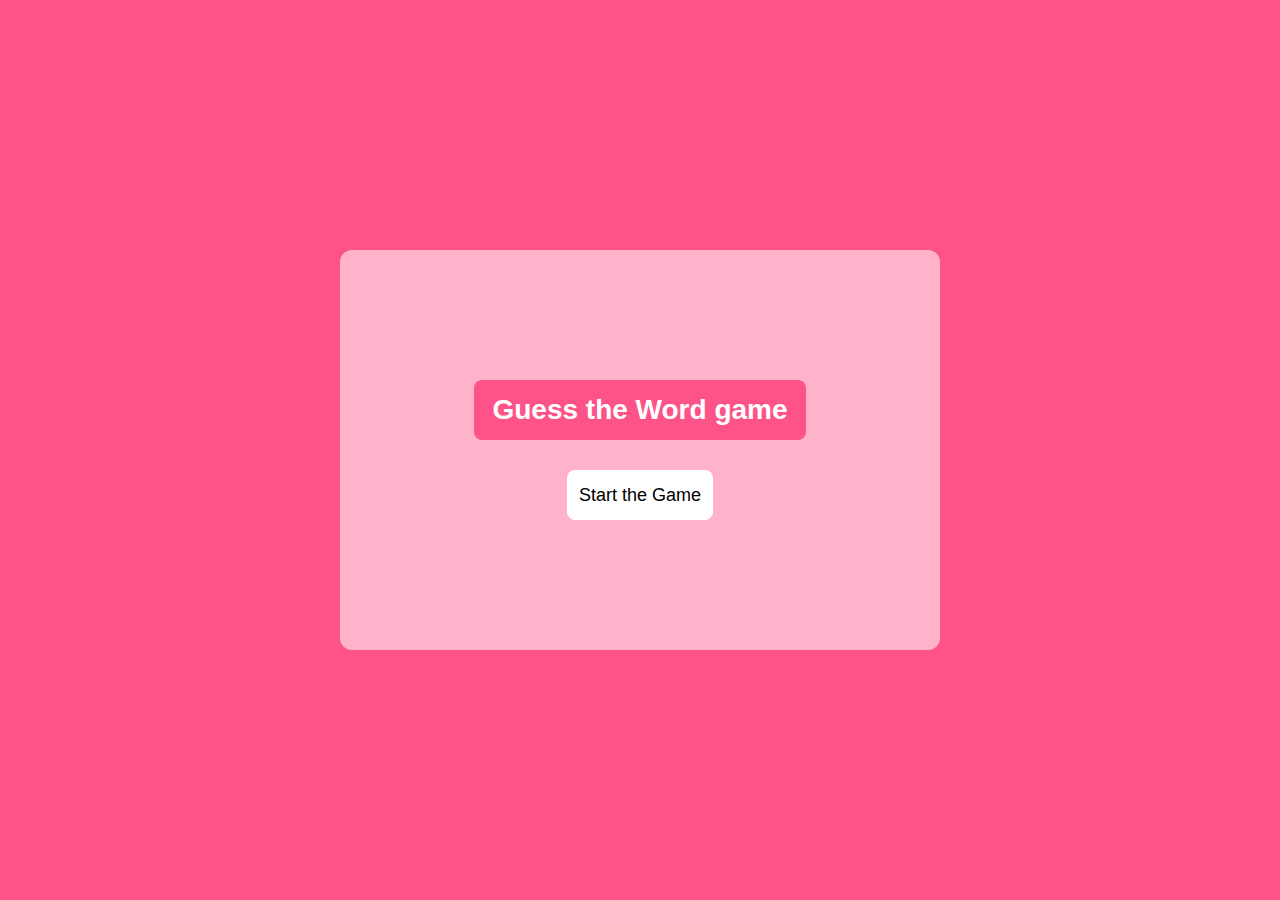
<file: Day2/Guess the word game/index.html>
<!DOCTYPE html>
<html lang="en">
  <head>
    <meta charset="UTF-8" />
    <meta name="viewport" content="width=device-width, initial-scale=1.0" />
    <title>Guess the Word</title>
    <link rel="stylesheet" href="style.css" />
  </head>
  <body>
    <div class="container">
      <div class="header">
        <p class="heading">Guess the Word game</p>
      </div>
      <div class="remark-box">
        <p class="remark"></p>
      </div>
      <div class="question-box">
        <p class="question"></p>
      </div>
      <div class="input-box">
        <input type="text" name="answer" id="answer" required />
      </div>
      <div class="btnBox">
        <button class="btn" id="start">Start the Game</button>
        <button class="btn" id="submit">Submit</button>
        <button class="btn" id="continue">Continue</button>
        <button id="exit" class="btn" type="button">Exit</button>
      </div>
    </div>
    <script src="./script.js"></script>
  </body>
</html>
</file>
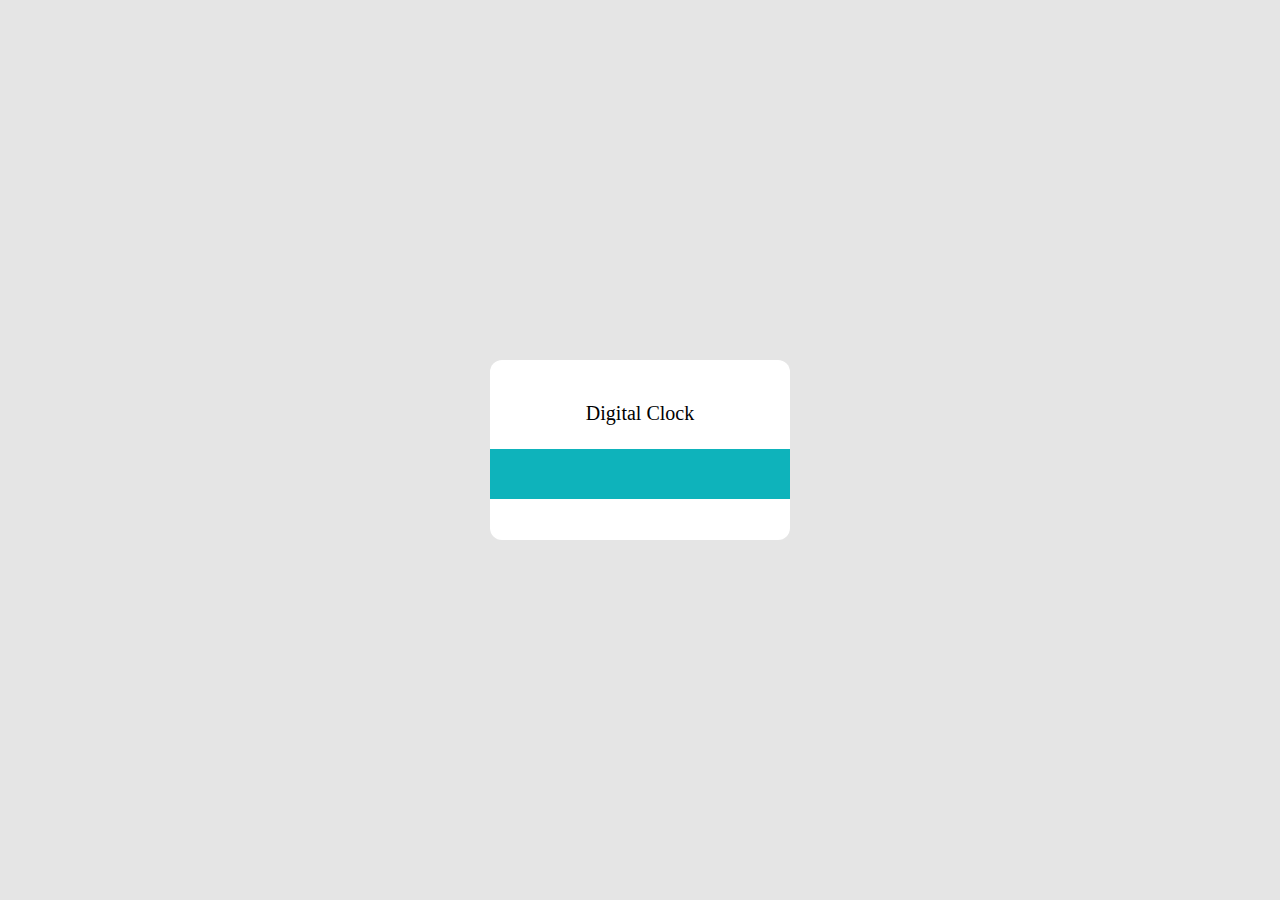
<file: Day4/Digital Clock/index.html>
<!DOCTYPE html>
<html lang="en">
<head>
    <meta charset="UTF-8">
    <meta name="viewport" content="width=device-width, initial-scale=1.0">
    <title>Clock</title>
    <link rel="stylesheet" href="style.css">
</head>
<body>
    <div class="clock-box">
        <p class="heading">
            Digital Clock
        </p>
        <p id="clock">

        </p>
    </div>
    <script src="./script.js"></script>
</body>
</html>
</file>
<file: Day2/Guess the word game/style.css>
*{
    margin: 0;
    padding: 0;
    box-sizing: border-box;
    font-family: sans-serif;
}
body{
    height: 100vh;
    width: 100%;
    display: flex;
    justify-content: center;
    align-items: center;
    background-color: hsl(341, 98%, 66%);
}
.container{
    height: 400px;
    width: 600px;
    background-color: hsl(341, 98%, 85%) ;
    border-radius: 12px;
    padding: 24px;
    display: flex;
    flex-direction: column;
    justify-content: center;
    align-items: center;
    gap: 30px;
}
.header{
    width: 60%;
    height: 60px;
    display: grid;
    place-items: center;
    border-radius: 8px;
    background-color: hsl(341, 98%, 66%);
}
.heading{
    font-size: 28px;
    font-weight: 600;
    color: white;
}
.btnBox{
    display: flex;
    width: 50%;
    height: 50px;
    justify-content: center;
    gap: 10px;
}
.btn{
    border: none;
    border-radius: 8px;
    display: grid;
    place-items: center;
    background-color: white;
    font-size: 18px;
    font-weight: 500;
    padding: 8px 12px;
    cursor: pointer;
}
.btn:focus, #exit:focus{
    outline-color: hsl(341, 98%, 66%);
}
#exit{
    background-color: black;
    color: white;
    display: none;
    width: 30%;
}
#submit{
    display: none;
}
#continue{
    display: none;
}
.remark-box{
    width: 70%;
    height: 40px;
    display: none;
    place-items: center;
}
.remark{
    font-size: 20px;
    font-weight: 500;
    color: white;
}
.question-box{
    width: 45%;
    height: 50px;
    place-items: center;
    background-color: hsl(341, 20%, 66%);
    border-radius: 8px;
    display: none;
}
.question{
    font-size: 24px;
    font-weight: 400;
    letter-spacing: 1px;
    color: hsl(0, 0%, 0%);
}
.input-box{
    display: none;
}
#answer{
    padding: 10px 20px;
    border: none;
    background-color: transparent;
    border-bottom: 2px solid hsl(341, 98%, 66%);
    outline: none;
    color: rgb(47, 46, 46);
    font-size: 18px;
    font-weight: 500;
    text-align: center;
}
</file>
<file: Day4/Digital Clock/style.css>
*{
    margin: 0;
    padding: 0;
    box-sizing: border-box;
}
body{
    height: 100vh;
    width: 100%;
    display: grid;
    place-items: center;
    background-color: rgba(0, 0, 0, 0.1);
}
.clock-box{
    height: 20vh;
    width: 300px;
    background-color: white;
    border-radius: 12px;
    display: flex;
    flex-direction: column;
    justify-content: center;
    align-items: center;
    gap: 24px;
}
.heading{
    font-size: 20px;
    font-weight: 500;
}
#clock{
    height: 50px;
    width: 100%;
    background-color: rgb(14, 179, 187);
    display: flex;
    align-items: center;
    justify-content: center;
    font-size: 18px;
    color: white;
}
</file>
